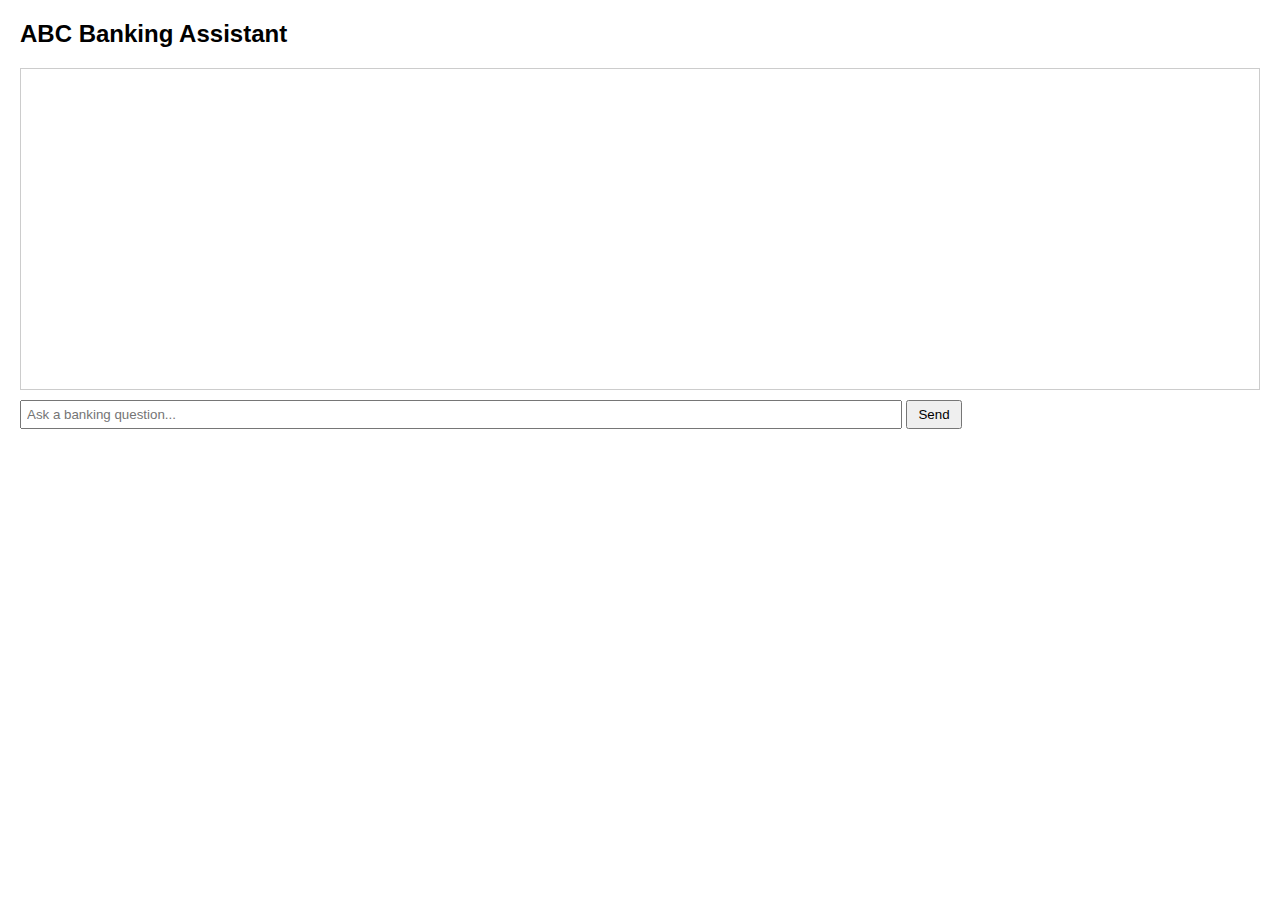
<file: templates/index.html>
<!DOCTYPE html>
<html lang="en">
<head>
    <meta charset="UTF-8">
    <title>ABC Banking Assistant</title>
    <style>
        body { font-family: Arial; margin: 20px; }
        #chat-box { border: 1px solid #ccc; padding: 10px; height: 300px; overflow-y: scroll; margin-bottom: 10px; }
        #user-input { width: 70%; padding: 5px; }
        button { padding: 5px 10px; }
    </style>
</head>
<body>

<h2>ABC Banking Assistant</h2>

<div id="chat-box"></div>

<form id="chat-form">
    <input type="text" id="user-input" autocomplete="off" placeholder="Ask a banking question..." required>
    <button type="submit">Send</button>
</form>

<script>
    const chatBox = document.getElementById('chat-box');
    const userInput = document.getElementById('user-input');
    let pendingQuestion = null;

    function addMessage(sender, text) {
        const messageDiv = document.createElement('div');
        messageDiv.textContent = `${sender}: ${text}`;
        chatBox.appendChild(messageDiv);
        chatBox.scrollTop = chatBox.scrollHeight;
    }

    document.getElementById('chat-form').addEventListener('submit', function (e) {
        e.preventDefault();
        const message = userInput.value.trim();
        if (!message) return;

        addMessage('You', message);
        userInput.value = '';

        if (pendingQuestion !== null) {
            // Teach new answer
            fetch('/teach', {
                method: 'POST',
                headers: { 'Content-Type': 'application/json' },
                body: JSON.stringify({ question: pendingQuestion, answer: message })
            })
            .then(res => res.json())
            .then(data => {
                addMessage('Bot', data.message);
                pendingQuestion = null;
            });
        } else {
            // Ask the bot
            fetch('/ask', {
                method: 'POST',
                headers: { 'Content-Type': 'application/x-www-form-urlencoded' },
                body: 'message=' + encodeURIComponent(message)
            })
            .then(res => res.json())
            .then(data => {
                if (data.needs_learning) {
                    addMessage('Bot', data.bot_response);
                    pendingQuestion = data.question;
                } else {
                    addMessage('Bot', data.bot_response);
                }
            });
        }
    });
</script>

</body>
</html>
</file>
